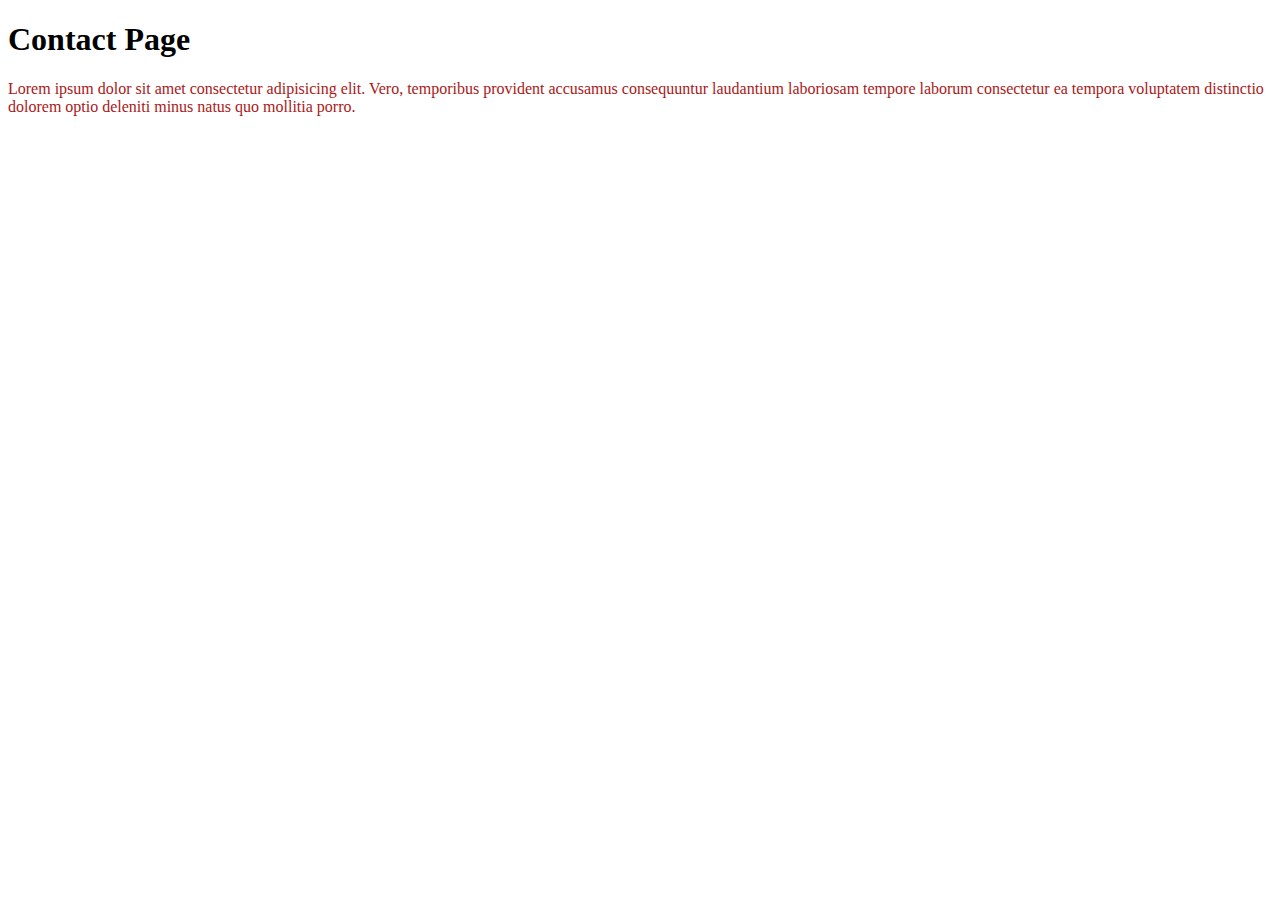
<file: contact.html>
<!DOCTYPE html>
<html lang="en">
<head>
    <meta charset="UTF-8">
    <meta http-equiv="X-UA-Compatible" content="IE=edge">
    <meta name="viewport" content="width=device-width, initial-scale=1.0">
    <title>Document</title>
    <link rel="stylesheet" href="style.css">
</head>
<body>
    <h1>Contact Page</h1>
    <p>Lorem ipsum dolor sit amet consectetur adipisicing elit. Vero, temporibus provident accusamus consequuntur laudantium laboriosam tempore laborum consectetur ea tempora voluptatem distinctio dolorem optio deleniti minus natus quo mollitia porro.</p>
</body>
</html>
</file>
<file: style.css>
p{
    color: #aa1818;
}
p:hover{
    color: green
}
.bold-red{
    color: blue;
    font-weight: bold;
}
.big{
    font-size: 2rem;

}
#second-item{
    padding-left: 2rem;
}
</file>
